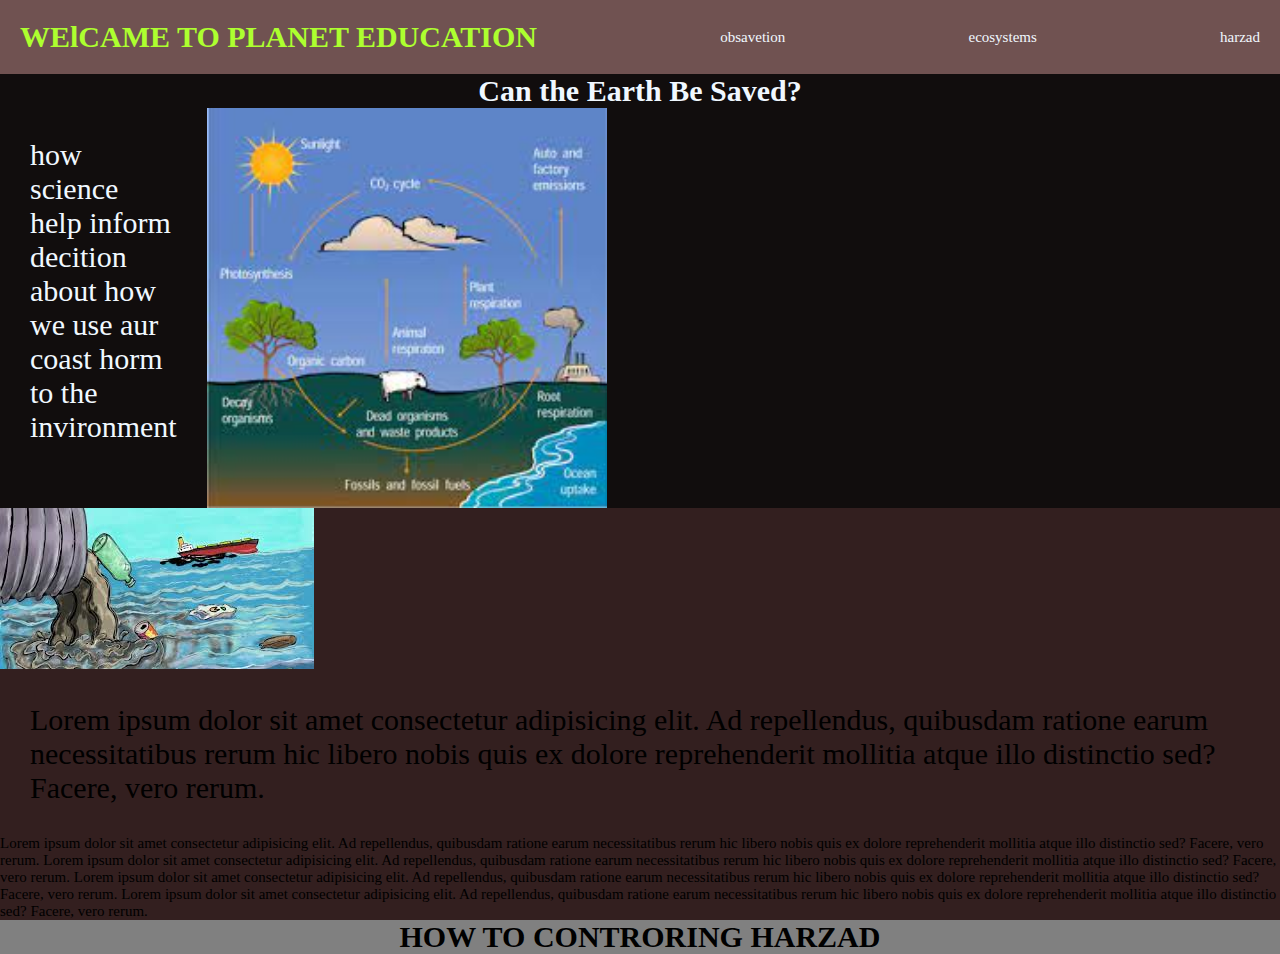
<file: topic.html>
<!DOCTYPE html>
<html lang="en">
<head>
    <meta charset="UTF-8">
    <meta name="viewport" content="width=device-width, initial-scale=1.0">
    <title>education</title>
    <link rel="stylesheet" href="./topic.css">
</head>
<body>

    <ul class="nav-links">
        <h1 class="logo">WElCAME TO PLANET EDUCATION</h1>
        <li><a href="#obsavetion" class="nav-link">obsavetion</a></li>
        <li><a href="#ecosystems" class="nav-link">ecosystems</a></li>
        <li><a href="#harzad" class="nav-link">harzad</a></li>
     </ul>

     <div class="obsavetion-container" id="obsavetion">
        <h1><center>Can the Earth Be Saved?</center></h1>
        <div class="obsavetion">

<p>how science help inform decition about how we use
aur coast horm to the invironment</p>
<img src="./image/xxx.png" alt="">
</div>
</div>
<div class="ecosystems-container" id="ecosystems">
    <div class="ecosystems">
   
<img src="./image/post.png" alt="">
<p>Lorem ipsum dolor sit amet consectetur adipisicing elit. Ad repellendus, quibusdam ratione earum necessitatibus rerum hic libero nobis quis ex dolore reprehenderit mollitia atque illo distinctio sed? Facere, vero rerum.</p>
Lorem ipsum dolor sit amet consectetur adipisicing elit. Ad repellendus, quibusdam ratione earum necessitatibus rerum hic libero nobis quis ex dolore reprehenderit mollitia atque illo distinctio sed? Facere, vero rerum.
Lorem ipsum dolor sit amet consectetur adipisicing elit. Ad repellendus, quibusdam ratione earum necessitatibus rerum hic libero nobis quis ex dolore reprehenderit mollitia atque illo distinctio sed? Facere, vero rerum.
Lorem ipsum dolor sit amet consectetur adipisicing elit. Ad repellendus, quibusdam ratione earum necessitatibus rerum hic libero nobis quis ex dolore reprehenderit mollitia atque illo distinctio sed? Facere, vero rerum.
Lorem ipsum dolor sit amet consectetur adipisicing elit. Ad repellendus, quibusdam ratione earum necessitatibus rerum hic libero nobis quis ex dolore reprehenderit mollitia atque illo distinctio sed? Facere, vero rerum.
</div>
</div>

<div class="harzad-container" id="harzad">
<div class="harzad">
<h1><center>HOW TO CONTRORING HARZAD</center></h1>
</div>
</div>
</body>

</html>
</file>
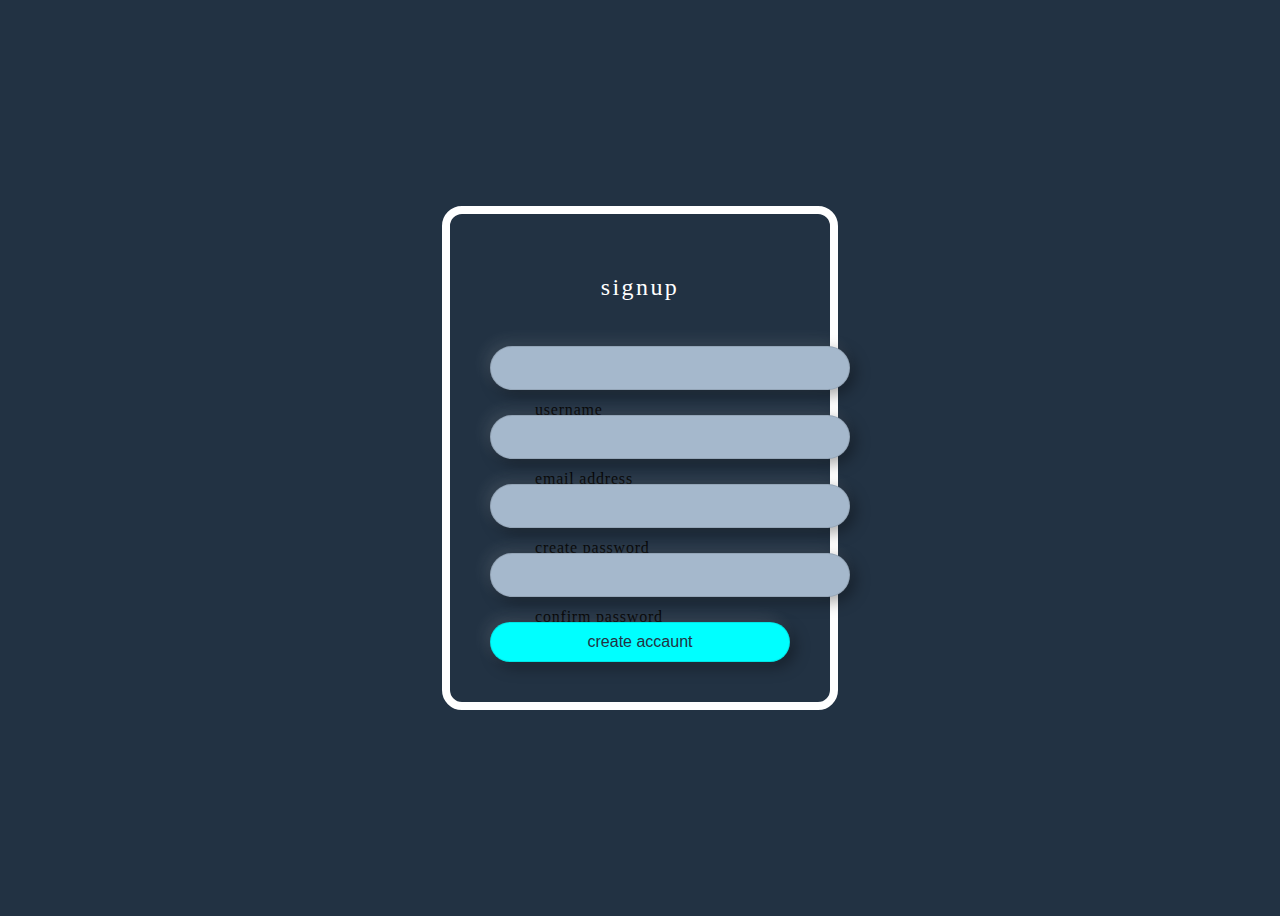
<file: log/login.html>
<!DOCTYPE html>
<html lang="en">
  <head>
    <meta charset="UTF-8" />
    <meta name="viewport" content="width=device-width, initial-scale=1.0" />
    <title>Login & registration form</title>
    <link
      rel="stylesheet"
      href="https://cdnjs.cloudflare.com/ajax/libs/font-awesome/6.4.0/css/all.min.css"
      integrity="sha512-iecdLmaskl7CVkqkXNQ/ZH/XLlvWZOJyj7Yy7tcenmpD1ypASozpmT/E0iPtmFIB46ZmdtAc9eNBvH0H/ZpiBw=="
      crossorigin="anonymous"
      referrerpolicy="no-referrer"
    />
    <link rel="stylesheet" href="log.css" />
  </head>
  <body>
    
    <div class="container">
      <div class="form signup">
        <h2>signup</h2>
        <div class="inputBox">
            
           
          <input type="text" required="required">
            

          <span>username</span>
        </div>
        <div class="inputBox">
        
          <input type="text" required="required" />

          
          <span>email address</span
          >
        </div>
        <div class="inputBox">
         
          <input type=" password" required="required" />

          
          <span> create password</span>
        </div>
        <div class="inputBox">
       
          <input type="password" required="required" />

          <span>confirm password</span>
        </div>
        <div class="inputBox">
          <input type="submit" value="create accaunt" />
        </div>
    
      </div>
    </div>

  </body>
</html>
</file>
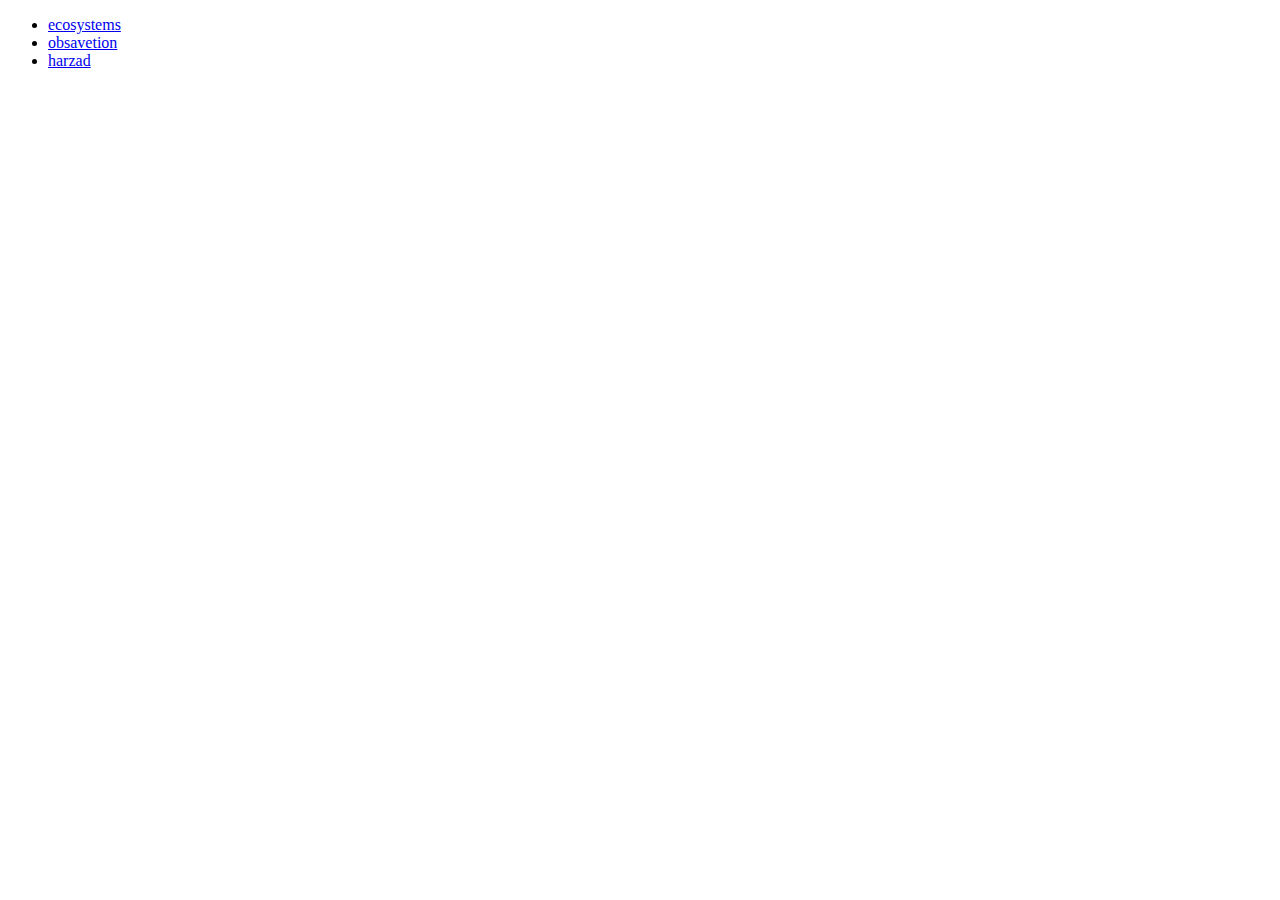
<file: topic/topic.html>
<!DOCTYPE html>
<html lang="en">
<head>
    <meta charset="UTF-8">
    <meta name="viewport" content="width=device-width, initial-scale=1.0">
    <title>Document</title>
</head>
<body>
    <ul class="nav-links">
        <li><a href="ecosystems" class="nav-link">ecosystems</a></li>
        <li><a href="#obsavetion" class="nav-link">obsavetion</a></li>
        <li><a href="#harzad" class="nav-link">harzad</a></li>
     </ul>

</body>
</html>
</file>
<file: topic.css>
*,
*::after,
*::before{
    margin: 0;
    padding: 0;
    box-sizing: border-box;
}
html{
    font-size: 62.5%;
}
body{
    background-color:grey;
    font-size: 1.5rem;
        /* border-radius: 12px; */
    
    background-size: cover; 
    height: 400px;
}
.logo{
   color:greenyellow;
   font-size: 100S;
}
.nav-links{
       background-color: rgb(112, 82, 81);
    display:flex;
    justify-content: space-between;
    padding: 20px;
    list-style-type: none;
       align-items: center;
          text-align: center;
gap: 2rem;

}
.nav-link{
    text-decoration: none;
    color: aliceblue;
}
.obsavetion-container{
 background-color: rgb(17, 13, 13);
 color: aliceblue;
}
.obsavetion{
 width: 500px;
 height: 400px;
 display: flex;
 justify-content: space-between;

}
p{
    padding: 3rem;
    font-size: 3rem;
}

 .ecosystems-container{
background-color: rgb(51, 31, 31);

 }
</file>
<file: log/log.css>
*,
*::after,
*::before
*{
    margin: 0;
    padding: 0;
box-sizing: border-box;
font-family: 'poppins',sans-serif;
}
body
{
    display: flex;
    justify-content: center;
    align-items: center;
    min-height: 100vh;
    background-color: #223243;
    background-image: url( "https://images.pexels.com/photos/1532771/pexels-photo-1532771.jpeg?");
    background-position: cover;
     background-repeat: repeat;
     background-size: cover;
}
.container
{
    padding: 40px;
    border-radius: 20px;
    border: 8px solid #fff;
    box-shadow: -5px -5px 15px rgba(255 255 255 0.1)
    ,5px 5px 15px rgba(0,0,0,0.35),
    inset -5px -5px 15px rgba(255 255 255 0.1),
    inset 5px 5px 15px rgba(0,0,0,0.35);
   
}
.container .form
{
display: flex;
justify-content: center;
align-items: center;
flex-direction: column;
gap: 25px;
}
.container .form h2
{
    color: #fff;
    font-weight: 500;
    letter-spacing: 0.1em;
}
.container .form .inputBox
{
    position: relative;
    width: 300px;
}
.container .form .inputBox input
{
    text-align: center;
    padding: 12px 10px 12px 48px;
    border: none;
    width: 100%;
    background: #a5b8cc;
    border: 1px solid rgba(0,0,0,0.1);
    color: #fff;
    font-weight :300px; 
    border-radius: 27px;
    font-size: 1em;
    box-shadow: -5px -5px 15px rgba(255, 255 ,255, 0.1),
    5px 5px 15px rgba(0,0,0,0.35);
}
.container .form .inputBox span
{
    position: absolute;
    left: 0;
    padding: 11px 10px 12px 45px;
    pointer-events: none;
    font-size: 1em;
    font-weight: 300;
    transition: 0.5s;
    letter-spacing: 0.05em;
    color: rgba(255 255 255 0.1);
}
.containerform .inputBox input :valid~span
.containerform .inputBox input :focus~span
{
    color: aqua;
    border: 1px solid aqua;
    background: #223243;
    transform: translateX(25px) translateY(-7px);
    font-size: 0.6rem;
    padding: 0.8px;
    border-radius: 10px;
    letter-spacing: 0.1em;
}
.containerform .inputBox input :valid~span
.containerform .inputBox input :focus~span
{
    border: 1px solid aqua;
}
.container .form .inputBox i
{
    position: absolute;
    top: 15px;
    left: 16px;
    width: 25px;
    padding: 2px 0;
    padding-right: 7px;
    color: aqua;
    border-right: 1px solid aqua;
}
.container .form .inputBox input[type="submit"]
{
    background: aqua;
    color: #223243;
    padding: 10px 0;
    font-weight: 500;
    cursor: pointer;
    box-shadow: -5px -5px 15px rgba(255 255 255 0.1)
    ,5px 5px 15px rgba(0,0,0,0.35),
    inset -5px -5px 15px rgba(255 255 255 0.1),
    inset 5px 5px 15px rgba(0,0,0,0.35);
;
}
.container .form p
{
    color:rgba(170, 160, 160, 0.5);
    font-size: 0.75em;
    font-weight: 300;
}
.container .form p a
{
    font-weight: 500;
    color: #534141;
}
</file>
